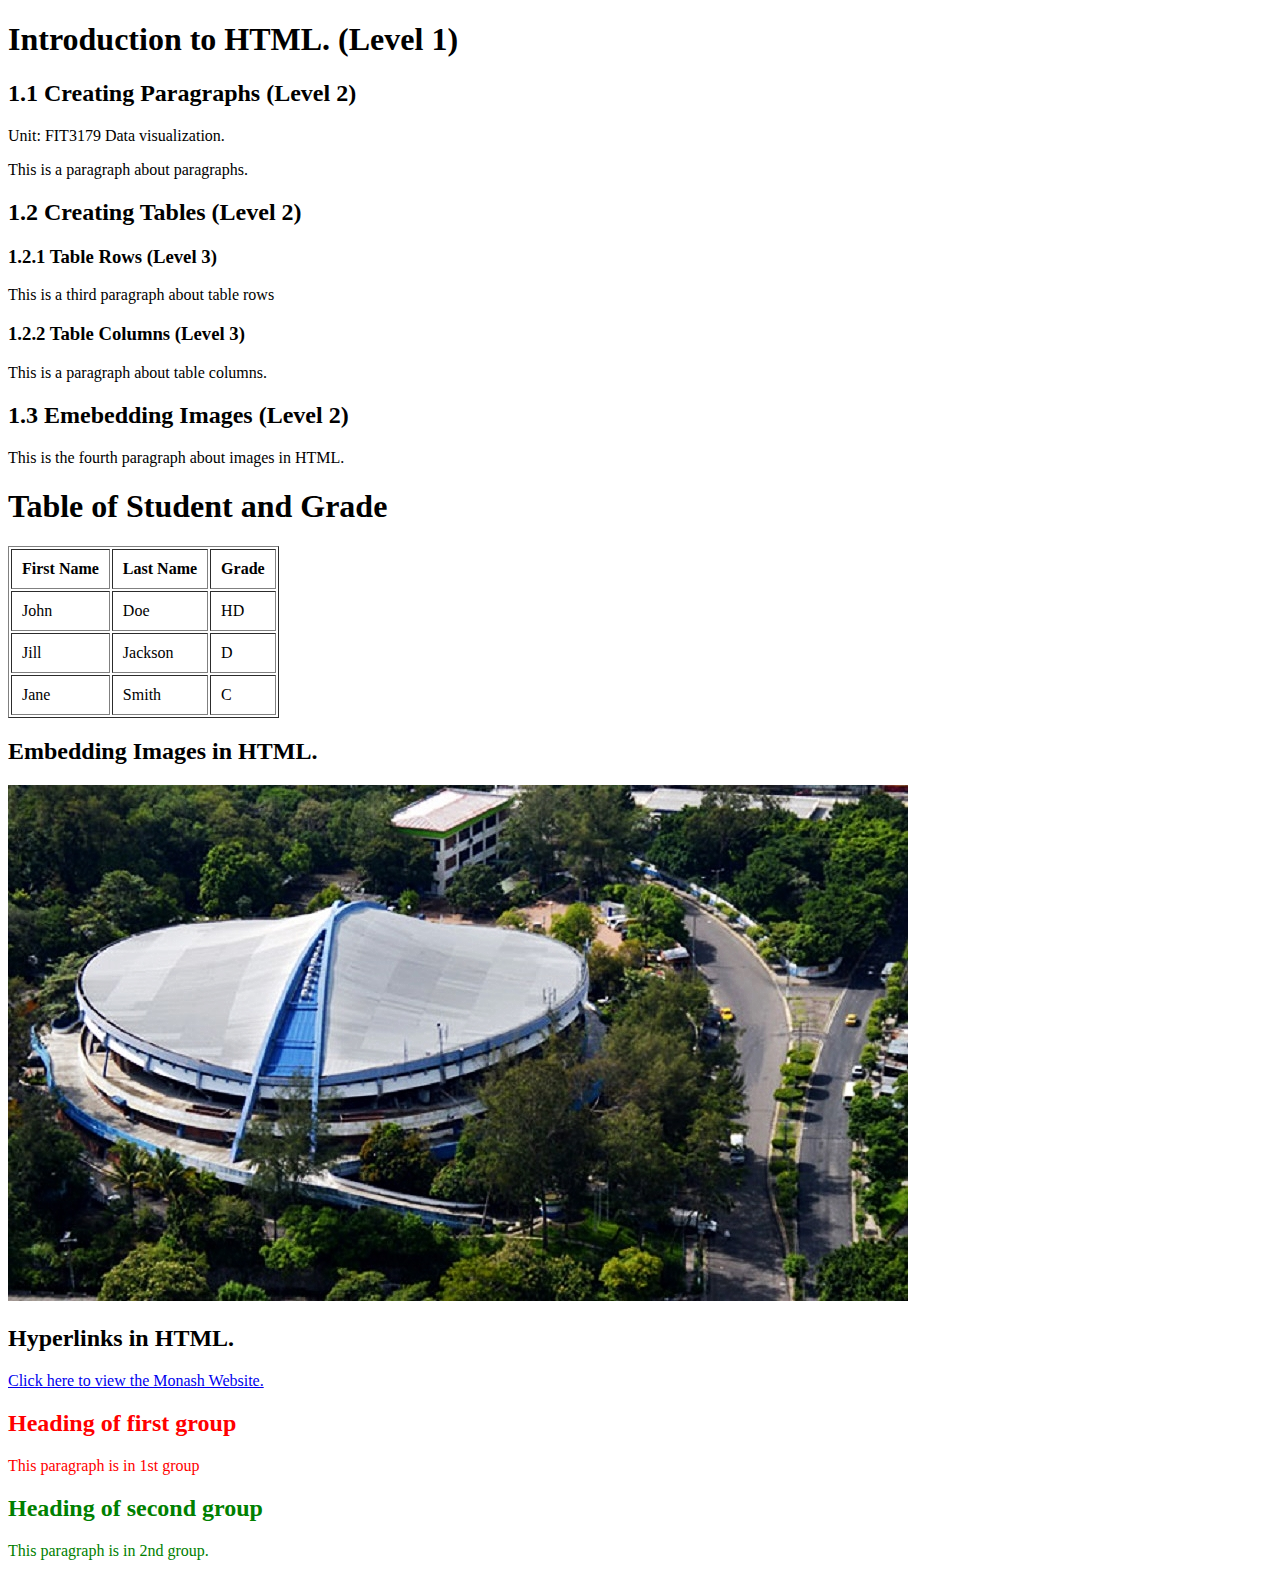
<file: index.html>
<!DOCTYPE html>
<html>
    <head>
        <title> My UPDATED first HTML Document</title>
    </head>
    <body>
        <h1>Introduction to HTML. (Level 1)</h1>
        <h2>1.1 Creating Paragraphs (Level 2)</h2>
        <p> Unit: FIT3179 Data visualization. </p>
        <p> This is a paragraph about paragraphs. </p>

        <h2>1.2 Creating Tables (Level 2)</h2>
        <h3> 1.2.1 Table Rows (Level 3)</h3>
        <p> This is a third paragraph about table rows</p>

        <h3> 1.2.2 Table Columns (Level 3)</h3>
        <p> This is a paragraph about table columns.</p>

        <h2> 1.3 Emebedding Images (Level 2) </h2>
        <p> This is the fourth paragraph about images in HTML. </p>

        <h1> Table of Student and Grade </h1>

        <table border="1" cellpadding="10%">
            <tr>
                <th>First Name</th>
                <th>Last Name</th>
                <th>Grade</th>
            </tr>

            <tr>
                <td>John</td>
                <td>Doe</td>
                <td>HD</td>
            </tr>
            
            <tr>
                <td>Jill</td>
                <td>Jackson</td>
                <td>D</td>
            </tr>

            <tr>
                <td>Jane</td>
                <td>Smith</td>
                <td>C</td>
            </tr>
        </table>

        <h2> Embedding Images in HTML. </h2>

            <img src="Palacio_de_los_Deportes_de_El_Salvador[18737].jpg" />

        <h2> Hyperlinks in HTML. </h2>

        <a href="https://www.monash.edu/">
            Click here to view the Monash Website.
        </a>

        <div style="color: red;">
            <h2>Heading of first group</h2>
            <p>This paragraph is in 1st group</p>
        </div>

        <div style="color: green;">
            <h2>Heading of second group</h2>
            <p>This paragraph is in 2nd group.</p>
        </div>


    

    </body>
</html>
</file>
